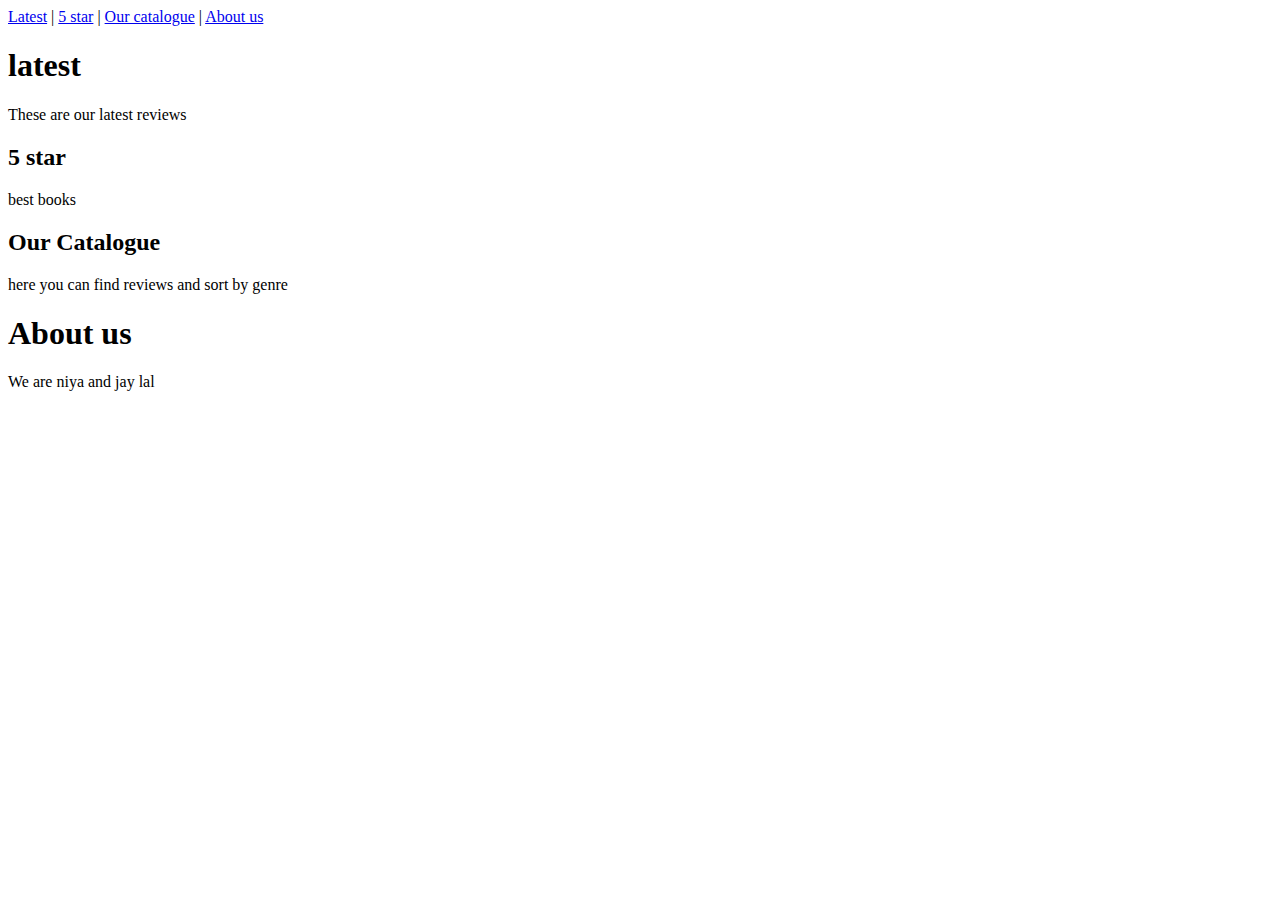
<file: index.html>
<!DOCTYPE html>
<html>
  <head>
    <title>Welcome</title>
  </head>
  <body>
    <nav>
      <a href="#latest">Latest</a>
      |
      <a href="#5 Star">5 star</a>
      |
      <a href="#Our Catalogue">Our catalogue</a>
      |
      <a href="#About us">About us</a>
    </nav> 
    <h1 id="Latest">latest</h1>
    <p>These are our latest reviews</p>
    
    <h2 id="5 star">5 star</h2>
    <p>best books </p>

    <h2 id="Our Catalogue">Our Catalogue</h2>
    <p>here you can find reviews and sort by genre</p>

    <h1 id="About us">About us</h1>
    <p>We are niya and jay lal</p>
  </body>
</html>
</file>
